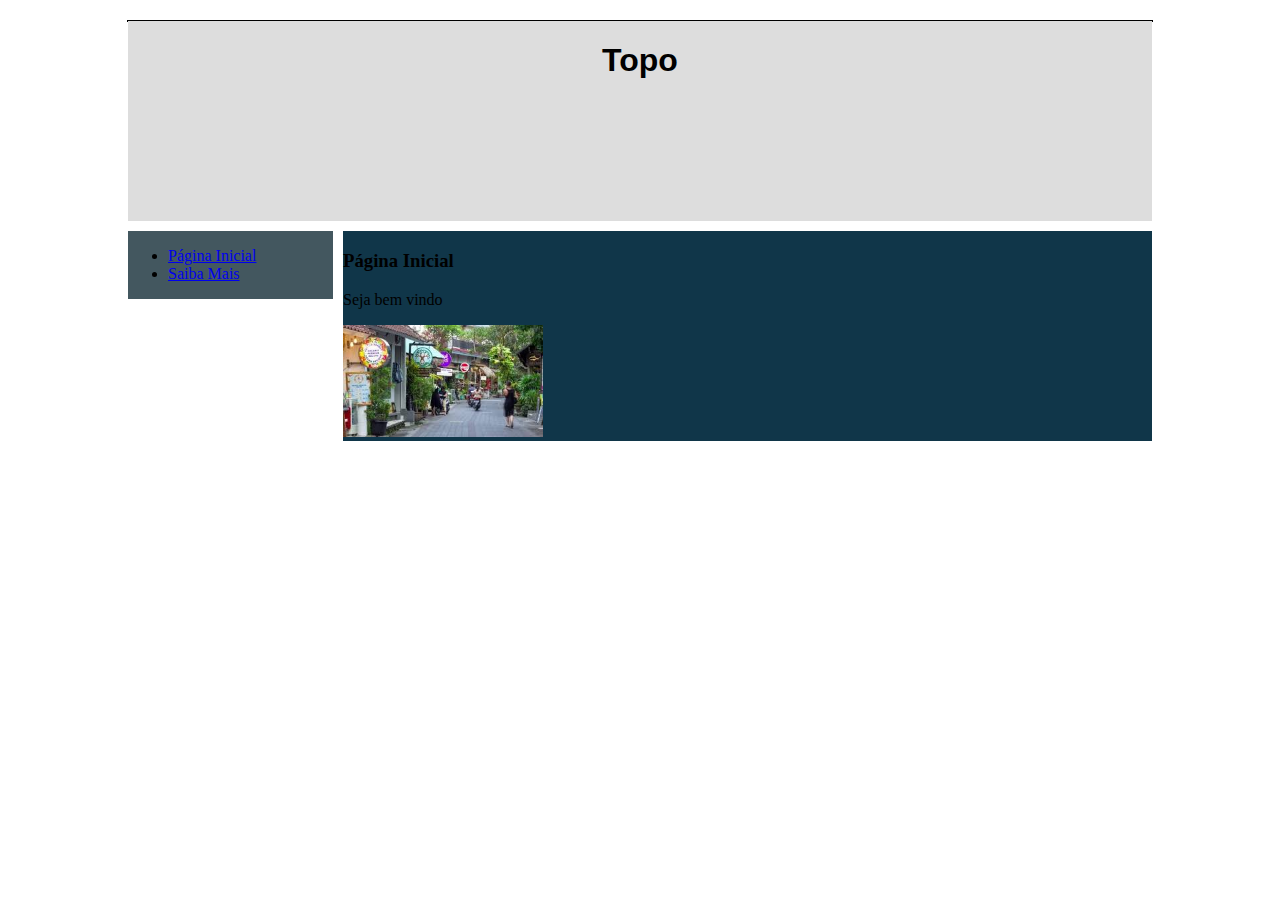
<file: index.html>
<!DOCTYPE html>
<html lang="pt-br">
<head>
    <meta charset="UTF-8">
    <meta name="viewport" content="width=device-width, initial-scale=1.0">
    <title>Aula Link</title>
    <link rel="stylesheet" href="css/style.css">
</head>
<body>
    <div id="container">
        <div id="header">
            <h1>Topo</h1>
        </div>
        <div id="nav">
            <ul>
                <li>
                    <a href="index.html" title="Acesse a Página Inicial">
                        Página Inicial
                    </a>
                </li>
                <li>
                    <a href="about.html" title="Sobra a Instituição">
                        Saiba Mais
                    </a>
                </li>
            </ul>

        </div>
        <div id="content">
            <h3>Página Inicial</h3>
            <p>Seja bem vindo</p>
            <img src="img/goutama.png" alt="Goutama Street" style="width: 200px;">
        </div>
    </div>
</body>
</html>
</file>
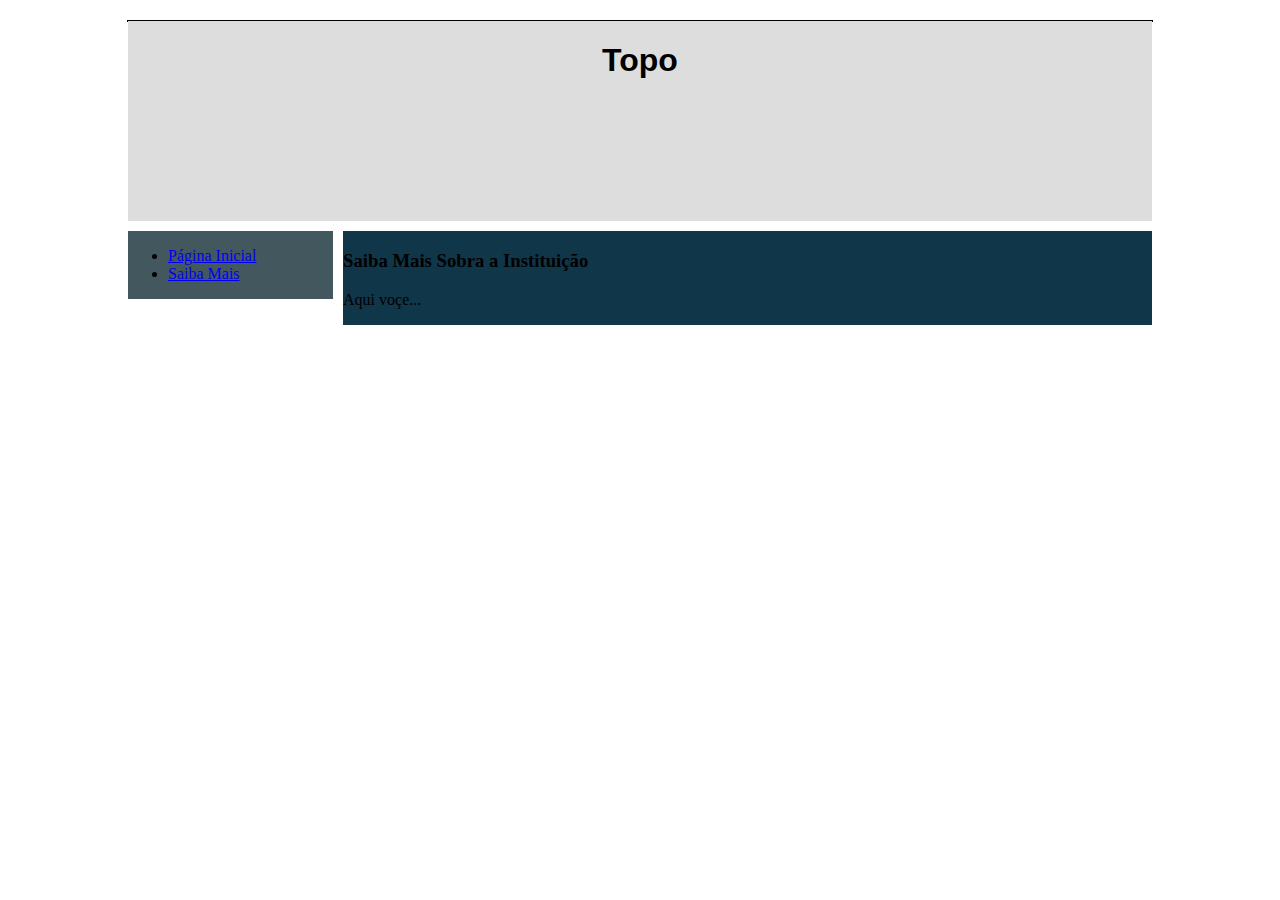
<file: about.html>
<!DOCTYPE html>
<html lang="pt-br">
<head>
    <meta charset="UTF-8">
    <meta name="viewport" content="width=device-width, initial-scale=1.0">
    <title>Saiba Mais</title>
    <link rel="stylesheet" href="css/style.css">
</head>
<body>
    <div id="container">
        <div id="header">
            <h1>Topo</h1>
        </div>
        <div id="nav">
            <ul>
                <li>
                    <a href="index.html" title="Acesse a Página Inicial">
                        Página Inicial
                    </a>
                </li>
                <li>
                    <a href="about.html" title="Sobra a Instituição">
                        Saiba Mais
                    </a>
                </li>
            </ul>

        </div>
        <div id="content">
            <h3>Saiba Mais Sobra a Instituição</h3>
            <p>Aqui voçe...</p>
        </div>
    </div>
</body>
</html>
</file>
<file: css/style.css>
body {
    margin: 0px;
}

#container {
    width: 80%;
    margin: 20px auto;
    border: 1px solid;
}

#header {
    height: 200px;
    text-align: center;
    float: left;
    width: 100%;
    margin-bottom: 1%;
    background-color: #ddd;
    font-family: Verdana, Geneva, Tahoma, sans-serif;
    /*comentario css*/
}

#nav {
    float: left;
    width: 20%;
    margin-right: 1%;
    background-color: #43575f;
}

#content {
    float: left;
    width: 79%;
    background-color: rgb(16, 54, 73);
}
</file>
